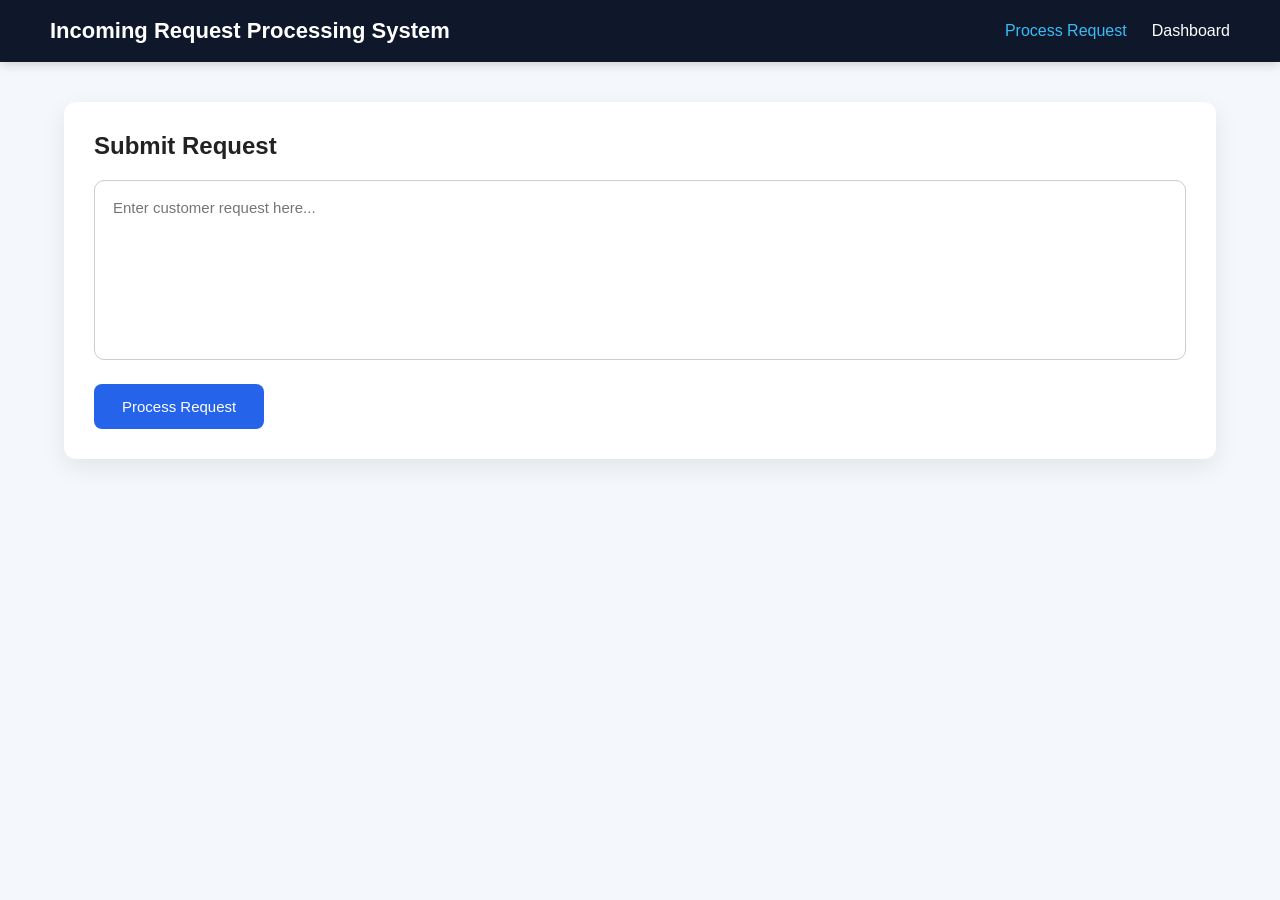
<file: client/html/index.html>
<!DOCTYPE html>
<html lang="en">
<head>
    <meta charset="UTF-8">
    <meta name="viewport" content="width=device-width, initial-scale=1.0">
    <title>Incoming Request Processing System</title>

    <link rel="stylesheet" href="../css/style.css">
</head>

<body>

    <nav class="navbar">
        <div class="logo">
            Incoming Request Processing System
        </div>

        <div class="nav-links">
            <a href="index.html" class="active">Process Request</a>
            <a href="dashboard.html">Dashboard</a>
        </div>
    </nav>

    <div class="container">

        <div class="card">

            <h2>Submit Request</h2>

            <textarea
                id="request"
                placeholder="Enter customer request here..."
            ></textarea>

            <button type="button" id="submitBtn" onclick="return false;">
                Process Request
            </button>

        </div>

        <div id="loader" class="loader hidden">
            Processing request...
        </div>

        <div id="resultCard" class="card hidden">

            <h2>Processing Result</h2>

            <div class="grid">

                <div class="info-box">
                    <span>Classification</span>
                    <strong id="classification"></strong>
                </div>

                <div class="info-box">
                    <span>Urgency</span>
                    <strong id="urgency"></strong>
                </div>

                <div class="info-box">
                    <span>Assigned Team</span>
                    <strong id="assignedTeam"></strong>
                </div>

                <div class="info-box">
                    <span>Status</span>
                    <strong id="status"></strong>
                </div>

                <div class="info-box">
                    <span>Follow Up</span>
                    <strong id="followUp"></strong>
                </div>

                <div class="info-box">
                    <span>High Priority</span>
                    <strong id="priority"></strong>
                </div>

            </div>

            <h3>Generated Response</h3>

            <div class="response-box" id="response"></div>

        </div>

    </div>

    <script src="../js/api.js"></script>
    <script src="../js/process.js"></script>

</body>
</html>
</file>
<file: client/css/style.css>
*{
    margin:0;
    padding:0;
    box-sizing:border-box;
    font-family:Segoe UI,Tahoma,Geneva,Verdana,sans-serif;
}

body{
    background:#f4f7fb;
    color:#222;
}

.hidden{
    display:none;
}

.container{
    width:90%;
    max-width:1200px;
    margin:40px auto;
}

.navbar{
    display:flex;
    justify-content:space-between;
    align-items:center;

    background:#0f172a;
    color:white;

    padding:18px 50px;

    box-shadow:0 3px 10px rgba(0,0,0,.15);
}

.logo{
    font-size:22px;
    font-weight:bold;
}

.nav-links{
    display:flex;
    gap:25px;
}

.nav-links a{
    color:white;
    text-decoration:none;
    font-weight:500;
    transition:.2s;
}

.nav-links a:hover{
    color:#38bdf8;
}

.nav-links .active{
    color:#38bdf8;
}

.card,
.chart-card,
.table-card{

    background:white;

    padding:30px;

    margin-top:25px;

    border-radius:12px;

    box-shadow:0 8px 25px rgba(0,0,0,.08);
}

.card h2,
.chart-card h2,
.table-card h2{
    margin-bottom:20px;
}

textarea{

    width:100%;
    height:180px;

    padding:18px;

    border-radius:10px;
    border:1px solid #ccc;

    resize:none;

    font-size:15px;

    outline:none;

}

textarea:focus{

    border:1px solid #2563eb;

}


button{

    margin-top:20px;

    background:#2563eb;

    color:white;

    border:none;

    padding:14px 28px;

    border-radius:8px;

    cursor:pointer;

    font-size:15px;

    transition:.25s;

}

button:hover{

    background:#1d4ed8;

    transform:translateY(-2px);

}

.dashboard-buttons{

    display:grid;

    grid-template-columns:repeat(4,1fr);

    gap:20px;

    margin:35px 0;

}

.dashboard-buttons button{

    margin:0;

    padding:18px;

    font-size:16px;

    font-weight:600;

}


.grid{

    display:grid;

    grid-template-columns:repeat(auto-fit,minmax(180px,1fr));

    gap:20px;

    margin:25px 0;

}

.info-box{

    background:#eef5ff;

    padding:18px;

    border-radius:10px;

}

.info-box span{

    display:block;

    color:#666;

    font-size:14px;

    margin-bottom:10px;

}

.info-box strong{

    font-size:17px;

}

.response-box{

    background:#f8fafc;

    border-left:5px solid #2563eb;

    margin-top:15px;

    padding:18px;

    border-radius:8px;

    line-height:1.6;

}

.summary-grid{

    display:grid;

    grid-template-columns:repeat(auto-fit,minmax(220px,1fr));

    gap:20px;

    margin-bottom:30px;

}

.summary-card{

    background:white;

    padding:25px;

    border-radius:12px;

    box-shadow:0 8px 20px rgba(0,0,0,.08);

}

.summary-card h3{

    color:#666;

    margin-bottom:12px;

}

.summary-card p{

    font-size:30px;

    font-weight:bold;

    color:#2563eb;

}

table{

    width:100%;

    border-collapse:collapse;

}

thead{

    background:#2563eb;

    color:white;

}

th{

    padding:15px;

    text-align:left;

}

td{

    padding:14px;

    border-bottom:1px solid #eee;

}

tbody tr:hover{

    background:#f5f9ff;

}

.chart-card{

    margin-bottom:30px;

}

canvas{

    max-height:400px;

}

.loader{

    margin:35px auto;

    width:max-content;

    font-size:18px;

    color:#2563eb;

    font-weight:bold;

}

.badge{

    display:inline-block;

    padding:6px 12px;

    border-radius:30px;

    font-size:13px;

    color:white;

    font-weight:bold;

}

.high{

    background:#dc2626;
}

.medium{

    background:#d97706;
}

.low{

    background:#16a34a;
}

.critical{

    background:#7c3aed;
}


@media(max-width:900px){

    .dashboard-buttons{

        grid-template-columns:repeat(2,1fr);

    }

}

@media(max-width:700px){

    .navbar{

        flex-direction:column;

        gap:20px;

        padding:25px;

    }

    .dashboard-buttons{

        grid-template-columns:1fr;

    }

    .summary-grid{

        grid-template-columns:1fr;

    }

}
</file>
